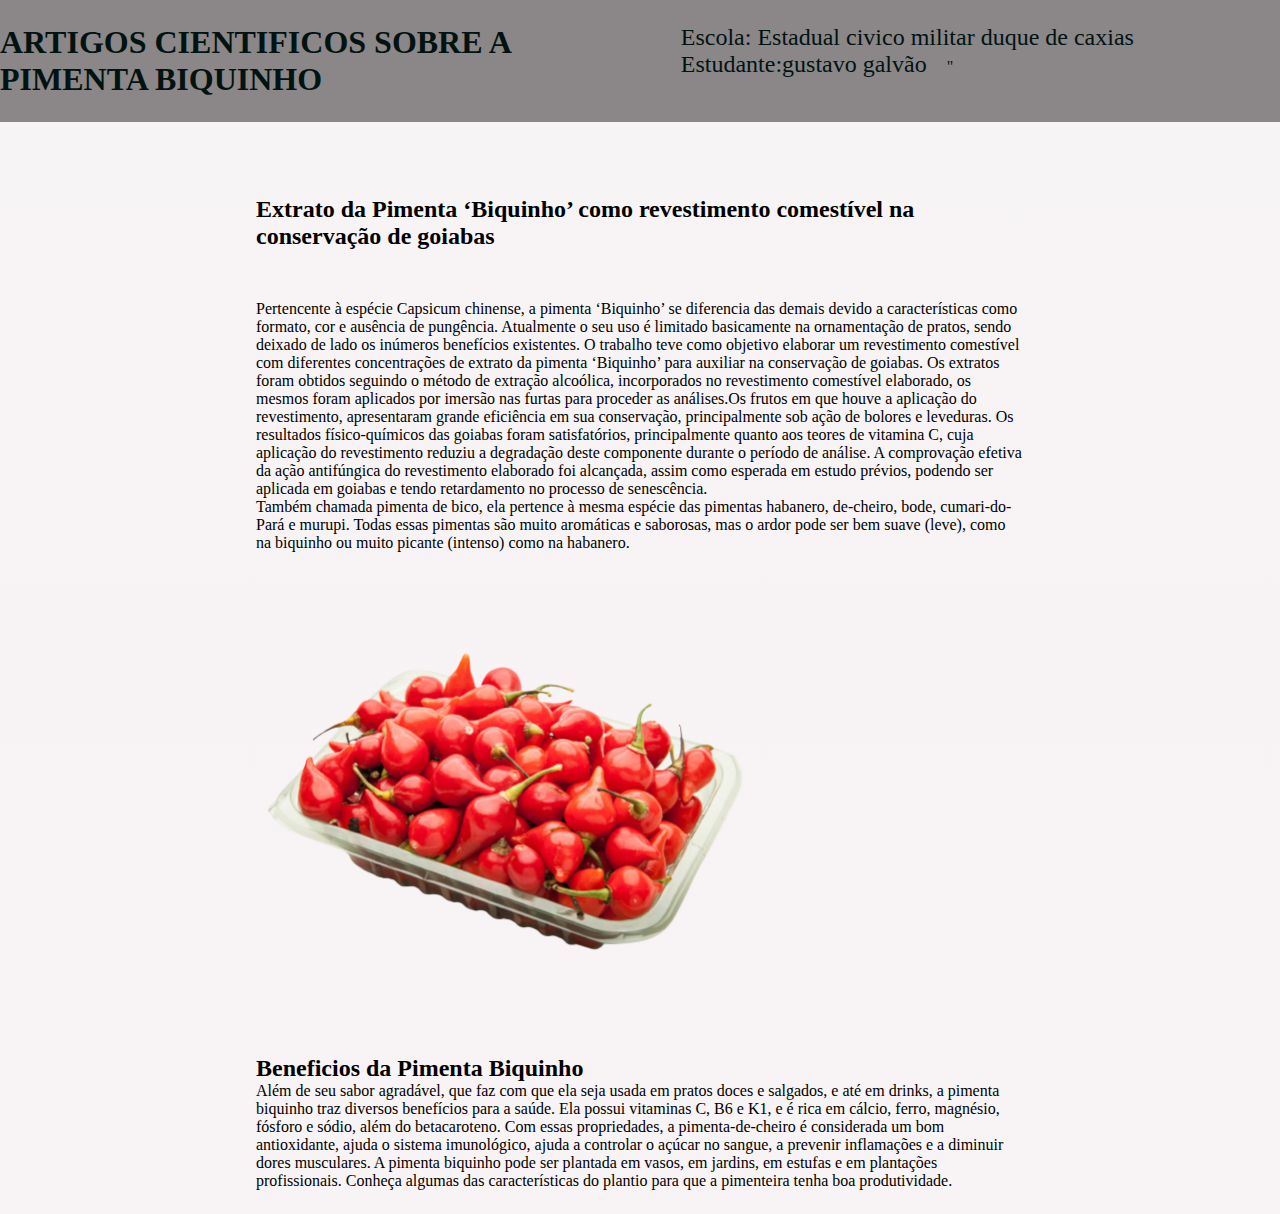
<file: panta.html>
<!DOCTYPE html>
<html lang="en">
<head>
    <meta charset="UTF-8">
    <meta name="viewport" content="width=device-width, initial-scale=1.0">
    <title>Document</title>
    <link rel="stylesheet" href="style.css">
</head>
<body>
    <header class="cabecalho">
        <h1>ARTIGOS CIENTIFICOS SOBRE A PIMENTA BIQUINHO</h1>
        <ul class="cabacalho-lista">
         <li class="cabecalho-lista-item">Escola: Estadual civico militar duque de caxias</li>
         <li class="cabecalho-lista-item">Estudante:gustavo galvão</li>
         
         "
        </ul>
     </header>
    <section class="escola">
     <div class="escola-div-conteudo">
         <h2 class="escola-titulo">Extrato da Pimenta ‘Biquinho’ como revestimento comestível na conservação de
            goiabas</h2>
         <p class="escola-texto-um">Pertencente à espécie Capsicum chinense, a pimenta ‘Biquinho’ se diferencia das demais devido a características
            como formato, cor e ausência de pungência. Atualmente o seu uso é limitado basicamente na ornamentação de pratos, sendo
            deixado de lado os inúmeros benefícios existentes. O trabalho teve como objetivo elaborar um revestimento comestível com
            diferentes concentrações de extrato da pimenta ‘Biquinho’ para auxiliar na conservação de goiabas. Os extratos foram obtidos
            seguindo o método de extração alcoólica, incorporados no revestimento comestível elaborado, os mesmos foram aplicados por
            imersão nas furtas para proceder as análises.Os frutos em que houve a aplicação do revestimento, apresentaram grande
            eficiência em sua conservação, principalmente sob ação de bolores e leveduras. Os resultados físico-químicos das goiabas
            foram satisfatórios, principalmente quanto aos teores de vitamina C, cuja aplicação do revestimento reduziu a degradação deste
            componente durante o período de análise. A comprovação efetiva da ação antifúngica do revestimento elaborado foi alcançada,
            assim como esperada em estudo prévios, podendo ser aplicada em goiabas e tendo retardamento no processo de senescência. </p>
         <p class="escola-texto-dois"> Também chamada pimenta de bico, ela pertence à mesma espécie das pimentas habanero, de-cheiro, bode, cumari-do-Pará e murupi. Todas essas pimentas são muito aromáticas e saborosas, mas o ardor pode ser bem suave (leve), como na biquinho ou muito picante (intenso) como na habanero.</p>
         <img class="pimentaimagem" src="pamta1.png" alt="">
         <h2 class="ecola-titulo dois">Beneficios da Pimenta Biquinho</h2>
         <p class=escola-texto-tres>Além de seu sabor agradável, que faz com que ela seja usada em pratos doces e salgados, e até em drinks, a pimenta biquinho traz diversos benefícios para a saúde. Ela possui vitaminas C, B6 e K1, e é rica em cálcio, ferro, magnésio, fósforo e sódio, além do betacaroteno. Com essas propriedades, a pimenta-de-cheiro é considerada um bom antioxidante, ajuda o sistema imunológico, ajuda a controlar o açúcar no sangue, a prevenir inflamações e a diminuir dores musculares.
 
             A pimenta biquinho pode ser plantada em vasos, em jardins, em estufas e em plantações profissionais. Conheça algumas das características do plantio para que a pimenteira tenha boa produtividade.</p>




    
</body>
</html>
</file>
<file: style.css>
*{
    margin: 0;
    padding: 0;
}
.cabecalho {
    background-color: #8b8687;
    color: rgb(1, 19, 17);
    display: flex;
   justify-content: space-around;
   padding: 24px 0;
}
.cabecalho-lista-item{
    display: inline-block;
    margin: 0 16px;
    font-size: 24px;
}
.escola-imagem{
    width: 25%;
}
.escola{
    background-image: linear-gradient(#f7f4f6,#f8f3f5);
    color: rgb(0, 0, 0);
    display: flex;
    justify-content: center;
    align-items: center;
    padding: 24px 0;
}
.escola-div-conteudo{
    width: 60%;
    
}
.escola-titulo{
    padding: 50px 0;
} 
.pimentaimagem{
    width: 65%;
}
.pimentaimagem2{
    width: 50%;
}
.pimentaimagem3{
    width: 50%;
}
</file>
